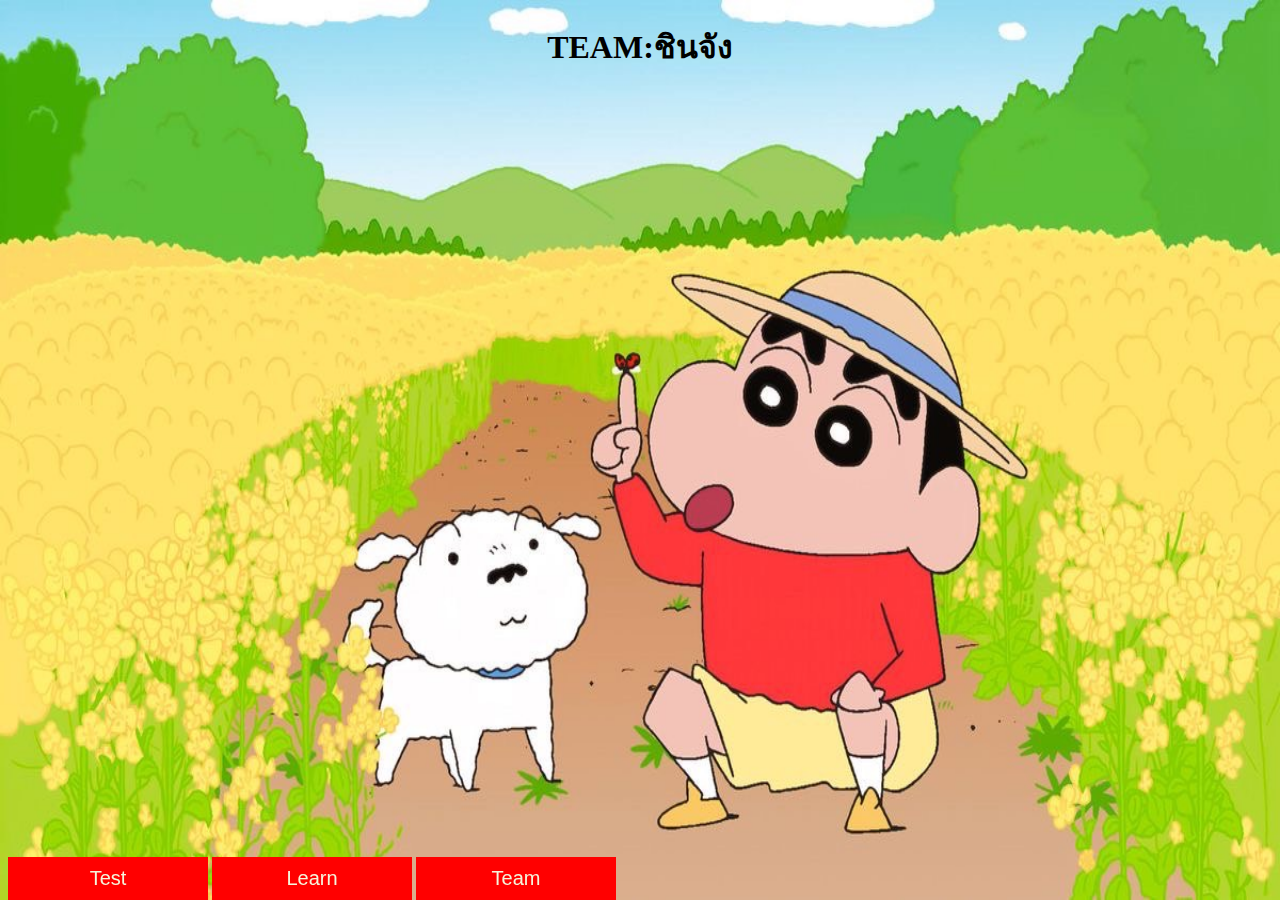
<file: index.html>
<!DOCTYPE html>
<html lang="en">
<link rel="stylesheet"href="wow.css" >
<head>
    <meta charset="UTF-8">
    <meta http-equiv="X-UA-Compatible" content="IE=edge">
    <meta name="viewport" content="width=device-width, initial-scale=1.0">
    <title>Document</title>
</head>
<body>
    <h1>TEAM:ชินจัง</h1>
    <div class="new">
        <button class="button-button1"onclick="window.location.href='Test.ce.html';">Test</button>
        <button class="button-button1" onclick="window.location.href='Learn.ce.html';">Learn</button>
        <button class="button-button1"onclick="window.location.href='TEAM.ce.html';">Team</button>

</body>
</html>
</file>
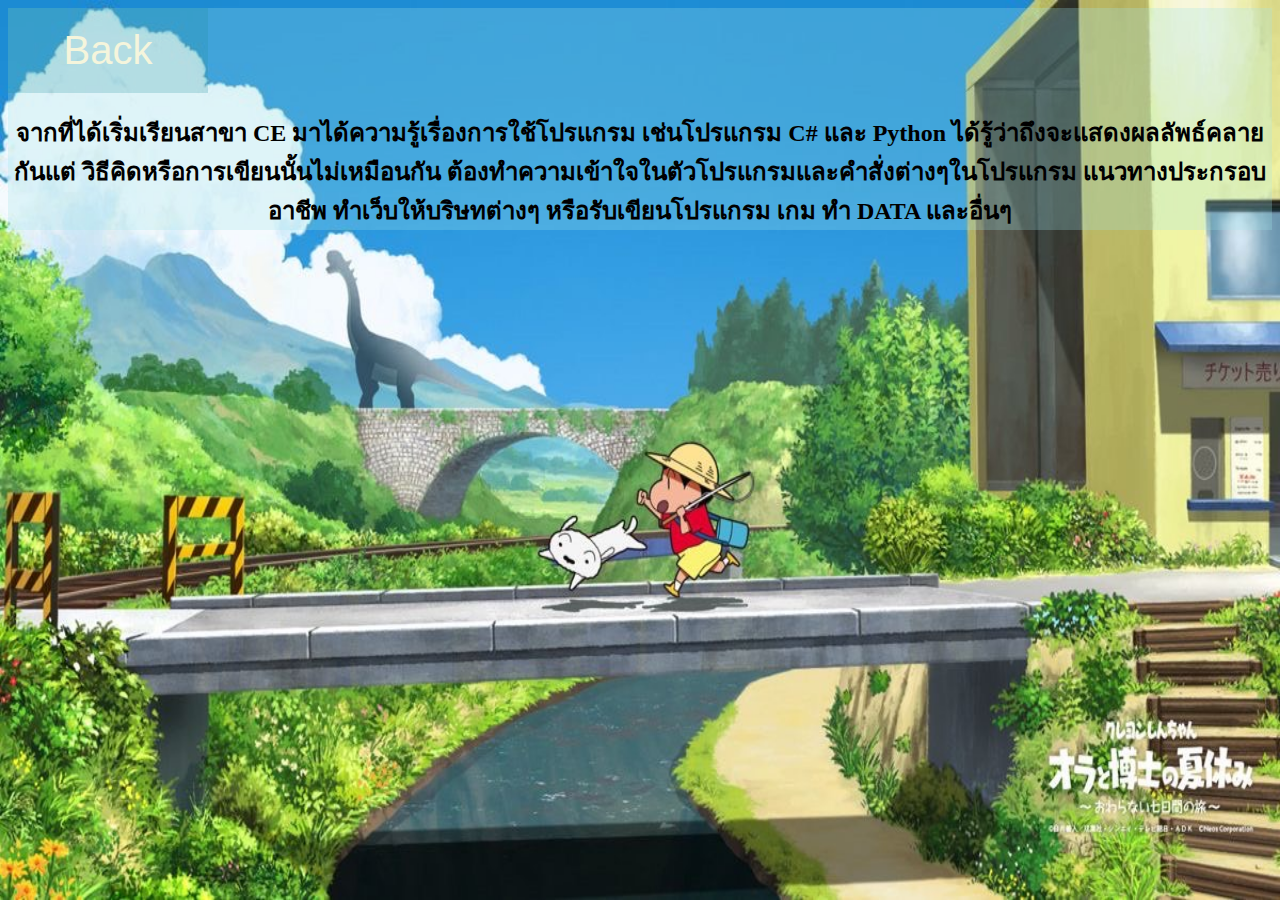
<file: Learn.ce.html>
<!DOCTYPE html>
<html lang="en">
<link rel="stylesheet"href="wow2.css" >
<head>
    <meta charset="UTF-8">
    <meta http-equiv="X-UA-Compatible" content="IE=edge">
    <meta name="viewport" content="width=device-width, initial-scale=1.0">
    <title>Document</title>
</head>
<body>
    <div class="new">
        <button class="button-button1"onclick="window.location.href='index.html';">Back</button>
    
        <h2>จากที่ได้เริ่มเรียนสาขา CE มาได้ความรู้เรื่องการใช้โปรแกรม เช่นโปรแกรม C# และ Python ได้รู้ว่าถึงจะแสดงผลลัพธ์คลายกันแต่ วิธีคิดหรือการเขียนนั้นไม่เหมือนกัน
         ต้องทำความเข้าใจในตัวโปรแกรมและคำสั่งต่างๆในโปรแกรม แนวทางประกรอบอาชีพ ทำเว็บให้บริษทต่างๆ หรือรับเขียนโปรแกรม เกม ทำ DATA และอื่นๆ 
        </h2>

    </div>

</body>
</html>
</file>
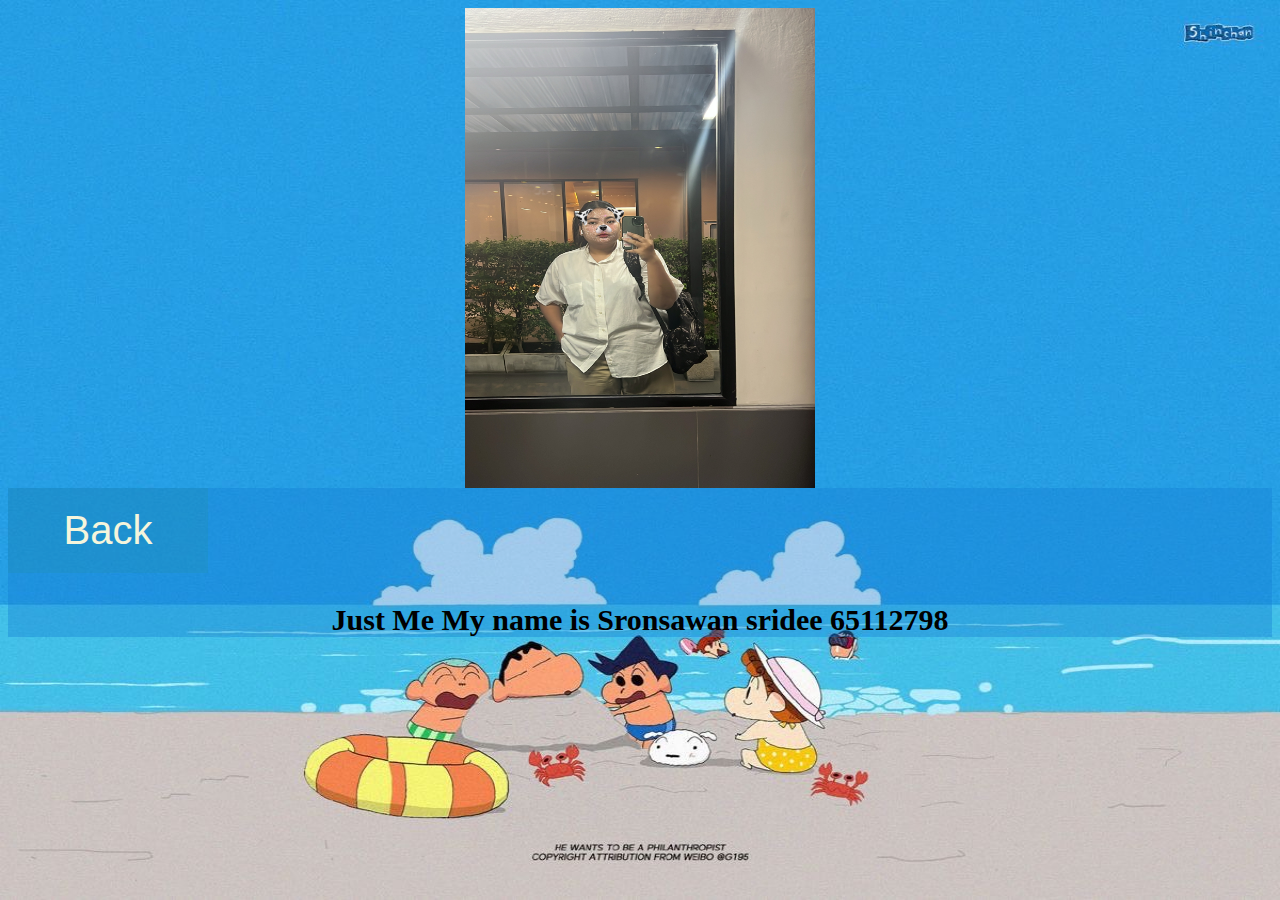
<file: TEAM.ce.html>
<!DOCTYPE html>
<html lang="en">
<link rel="stylesheet"href="wow3.css" >
<head>
    <meta charset="UTF-8">
    <meta http-equiv="X-UA-Compatible" content="IE=edge">
    <meta name="viewport" content="width=device-width, initial-scale=1.0">
    <title>Document</title>
</head>
<body>
    <img src="imag/55.jpg" width="350px"  height="480px"class="center"> 
    <div class="new">

    <button class="button-button1"onclick="window.location.href='index.html';">Back</button>

    <h3>Just Me  My name is Sronsawan sridee  65112798 </h3>

    </div>
</body>
</html>
</file>
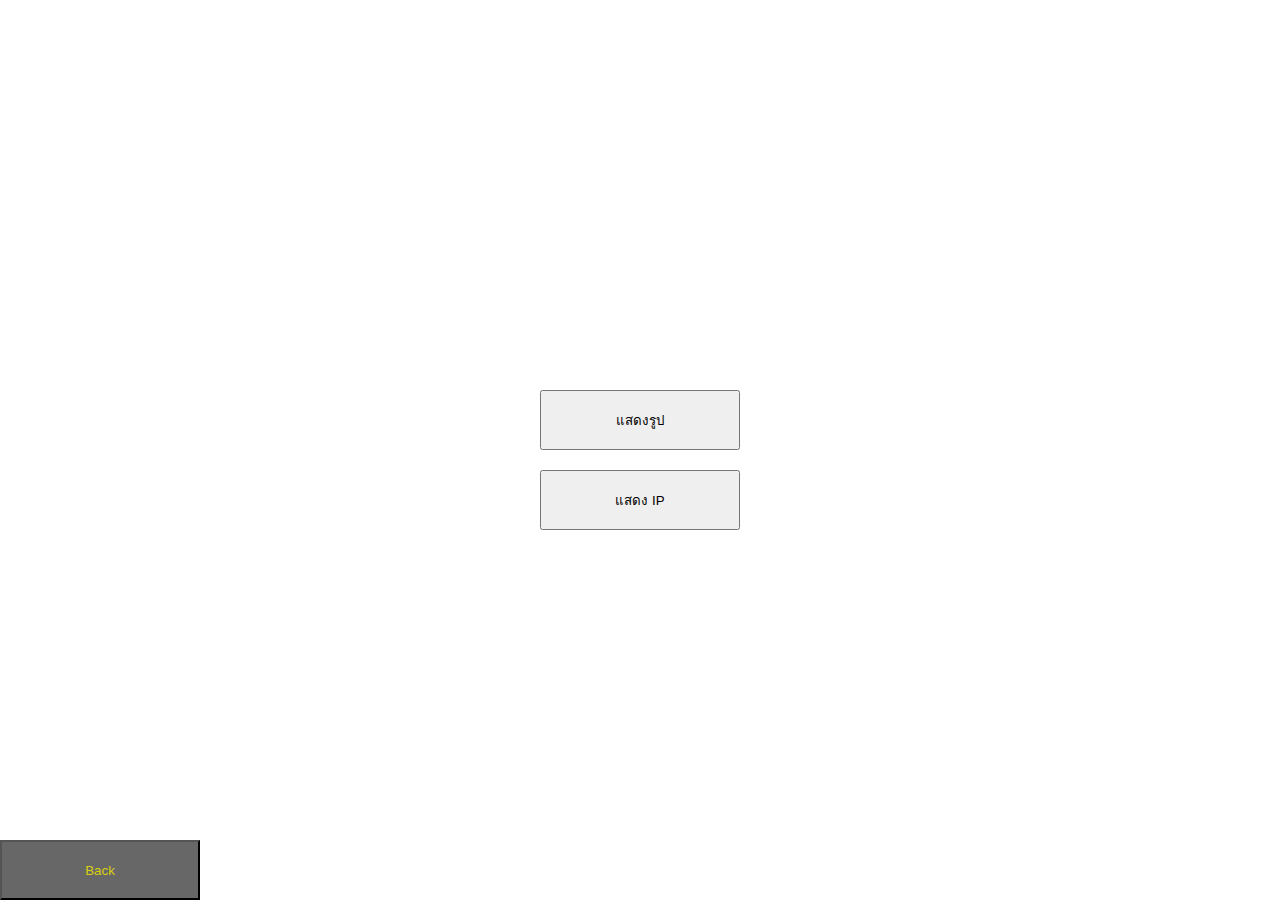
<file: Test.ce.html>
<!DOCTYPE html>
<html lang="en">
<link rel="stylesheet"href="wow4.css" >
</html>
<head>
    <meta charset="UTF-8">
    <meta name="viewport" content="width=device-width, initial-scale=1.0">
    <title>Team Image</title>
    
</head>
<body>

    <button id="showImageBtn">แสดงรูป</button>
    
    <div id="imageContainer" style="display:none;">
        <img src="imag/58.jpg">
    </div>
    <button id="showIPBtn">แสดง IP</button>

    <button id="BackWeb" onclick="window.location.href='index.html';"> 
        Back
    </button>
        
    <script src="script.js">
</script>
</body>
</html>
</file>
<file: wow.css>
body{
    background-image:url('imag/S__5857325.jpg');
    background-size: 100% 100% ;   
    background-repeat: no-repeat; 
    background-attachment: fixed;
    
}
.button-button1{
    width: 200px ;
    font-size: 20px ;
    padding: 10px ;
    border: none;
    background: red;
    color: beige;
    cursor: pointer;
    

}
.new{
    position: fixed;
    bottom: 0;
}
h1{
   text-align: center;
}
</file>
<file: wow2.css>
h2{
    text-align: center;
}
body{
    background-image:url('imag/2.jpg');
    background-size: 100% 100% ;   
    background-repeat: no-repeat; 
    background-attachment: fixed;
}
.new{
    background: rgba(161, 229, 234, 0.268);
    width: 100%;
}
.button-button1{
    width: 200px ;
    font-size: 40px ;
    padding: 20px ;
    border: none;
    background: rgba(30, 143, 155, 0.225);
    color: beige;
    cursor: pointer;
    

}
</file>
<file: wow4.css>
body {
    margin: 0;
    display: flex;
    flex-direction: column;
    align-items: center;
    justify-content: center;
    height: 100vh;
    background: url("https://wallpaperxyz.com/wp-content/uploads/Gif-Animated-Wallpaper-Background-Full-HD-Free-Download-for-PC-Macbook-261121-Wallpaperxyz.com-47.gif");
    background-size: cover;
}

#container {
    text-align: center;
}
#imageContainer {
    text-align: center;
    align-items: center;
    margin-top: 20px;
}
#showImageBtn{
    width: 200px;
    height: 60px;
    margin-top: 20px;
}
#showImageBtn:hover {
    width: 200px;
    height: 60px;
    margin-top: 20px;
    background-color: #1762a8;
    color: #9714b1;
}

#imageContainer img {
    max-width: 50%;
    justify-content: center;
    border: 10px solid #6c2499; /* สีของกรอบ */
    border-radius: 8px; /* ขอบมน */
    transition: border 0.3s; /* เพิ่ม transition property */
}
#showIPBtn{
    width: 200px;
    height: 60px;
    margin-top: 20px;
}
#showIPBtn:hover{
    width: 200px;
    height: 60px;
    margin-top: 20px;
    background-color: #a82738;
    color: #18a362;
}
#BackWeb {
    position: fixed;
    bottom: 0;
    left: 0;
    width: 200px; 
    height: 60px; 
    text-align: center;
    background-color: rgb(104, 103, 103); /* เพิ่ม ; ที่หลัง rgb(204, 58, 58) */
    color: #dad00f; 
    padding: 10px; 
}
#BackWeb:hover {
    background-color: #ff0000; 
    color: #ffffff; 
}
</file>
<file: wow3.css>
body{
    background-image:url('imag/59.jpg');
    background-size: 100% 100% ;   
    background-repeat: no-repeat; 
    background-attachment: fixed;
}
.new{
    background: rgba(19, 125, 211, 0.37);
    width: 100%;
    
}
.center{
    display: block;
    margin-left: auto;
    margin-right: auto;
    
}
h3{
    text-align: center;
    font-size: 30px;
}
.button-button1{
    width: 200px ;
    font-size: 40px ;
    padding: 20px ;
    border: none;
    background: rgba(30, 143, 155, 0.225);
    color: beige;
    cursor: pointer;
    

}
</file>
